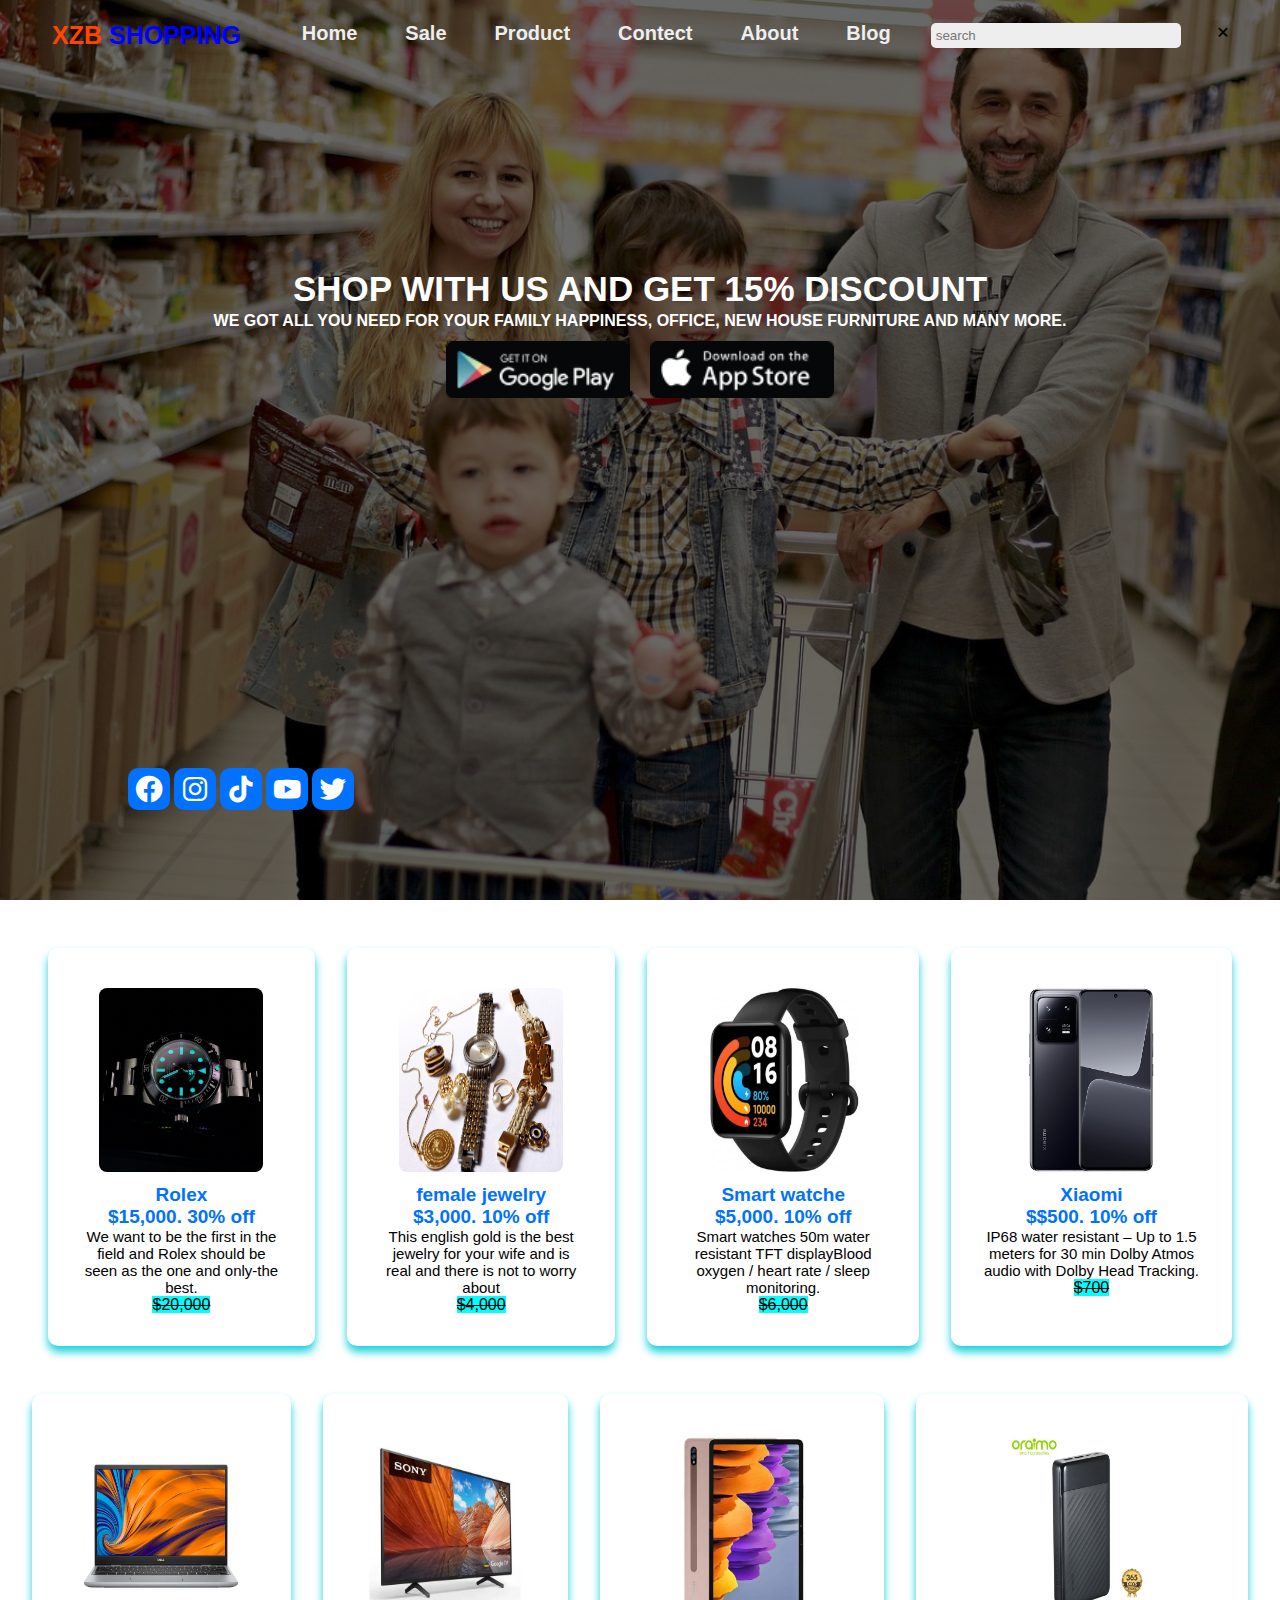
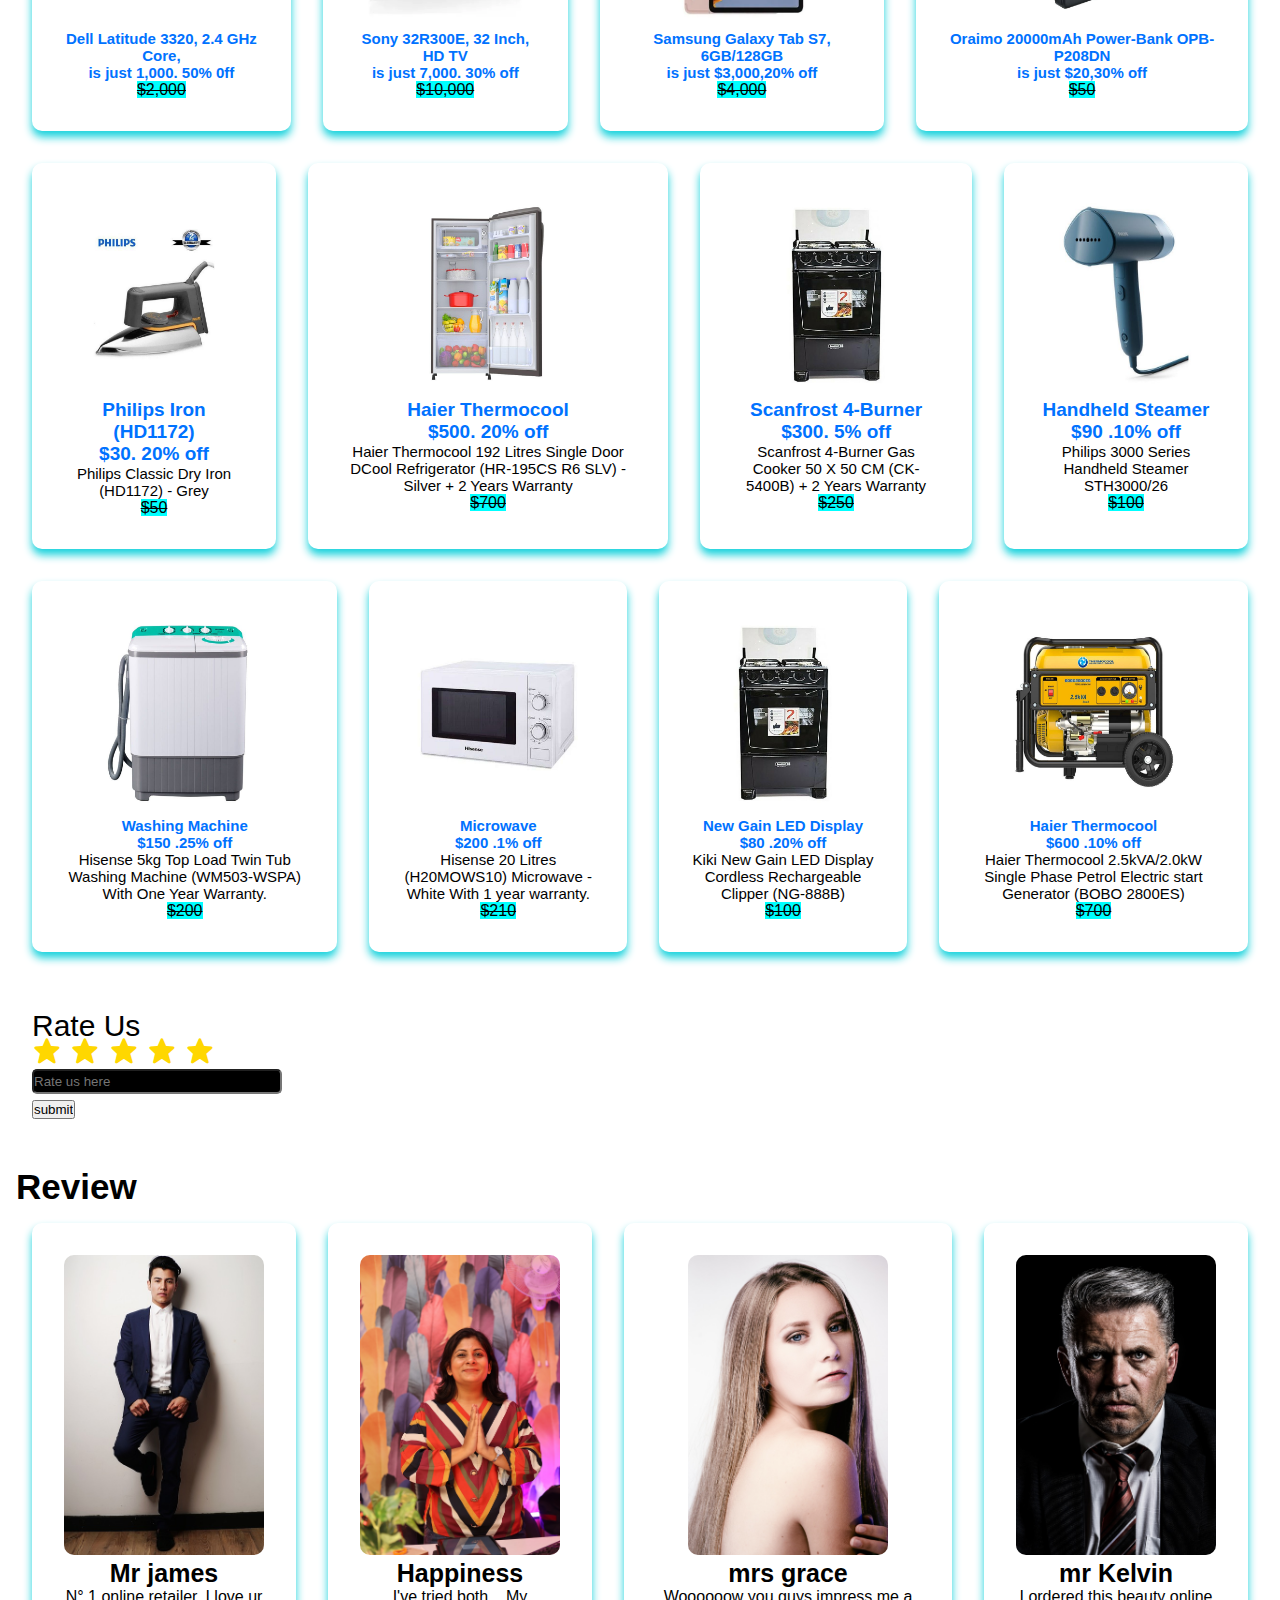
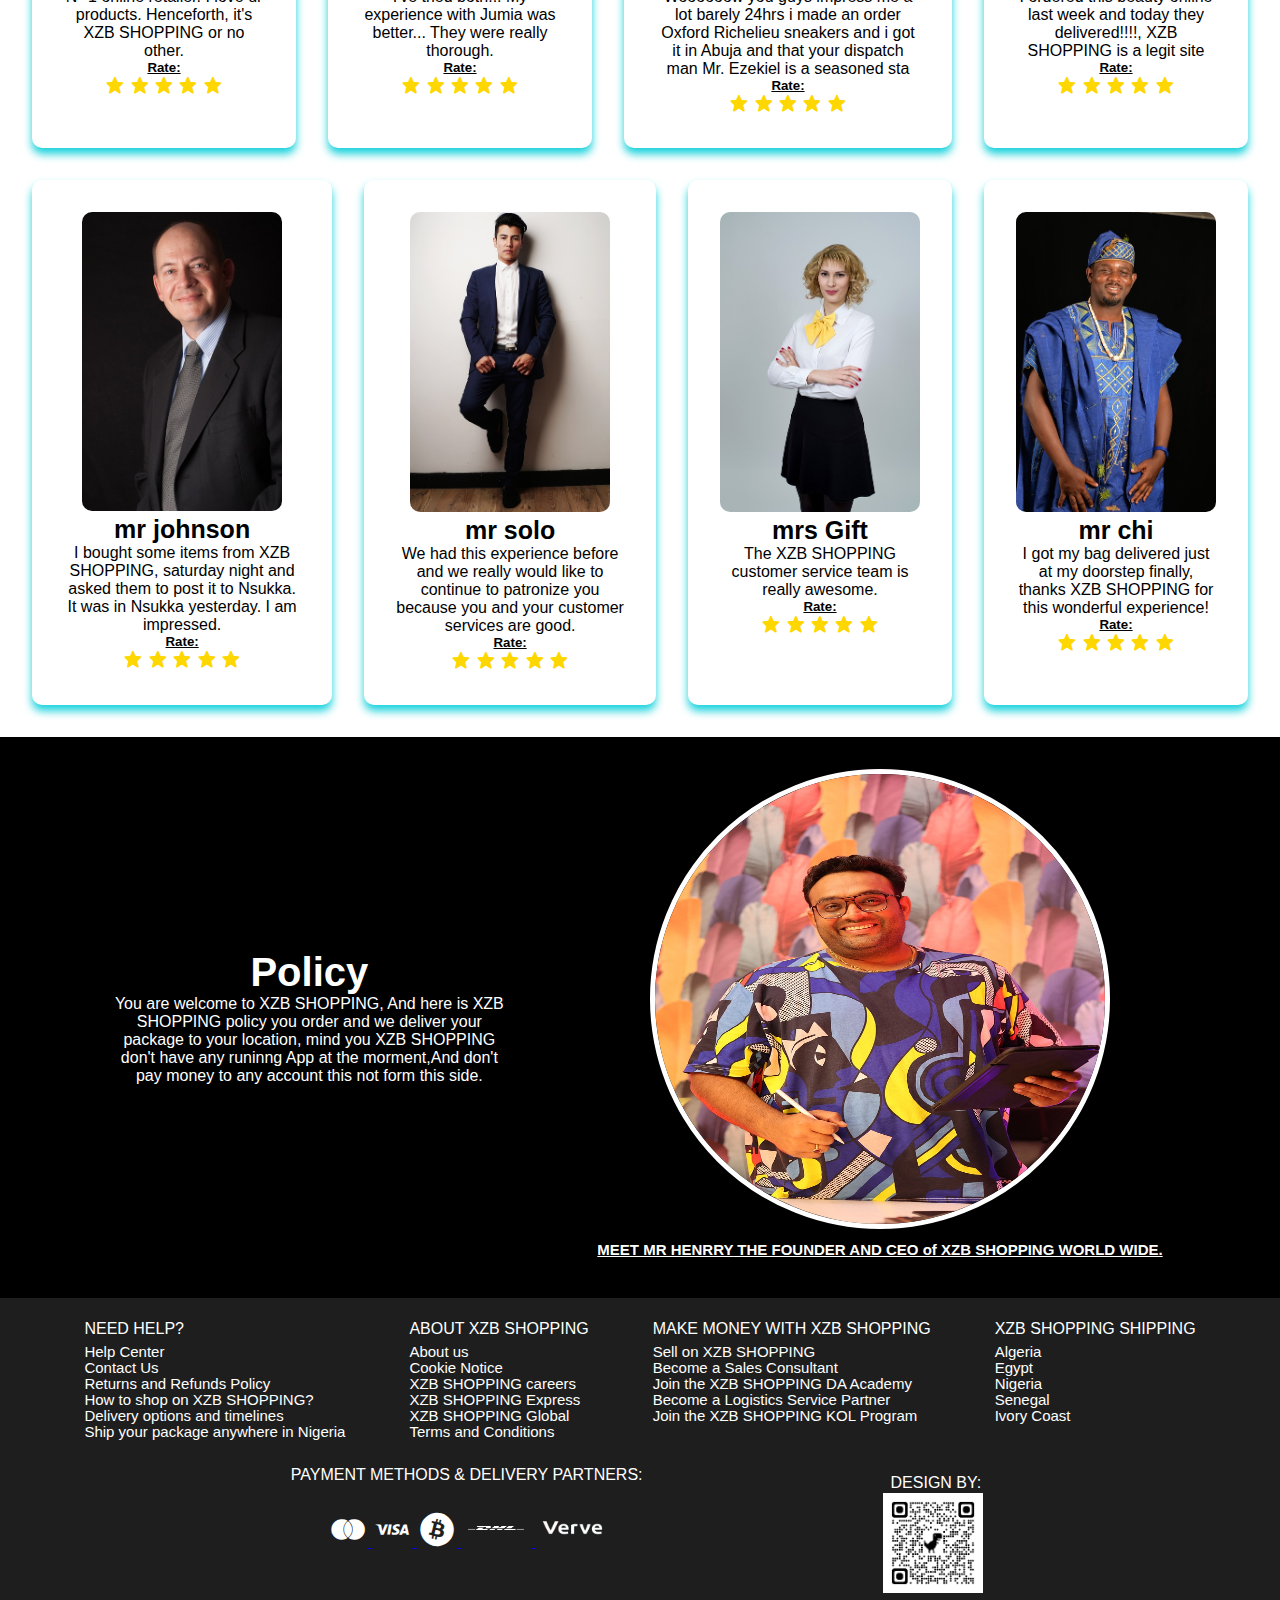
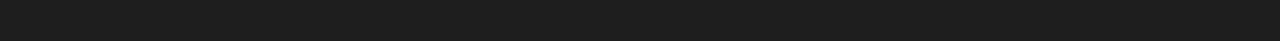
<file: index.html>
<!DOCTYPE html>
<html>
    <head>
        <meta charset="utf-8">
        <meta http-equiv="X-UA-Compatible" content="IE=edge">
        <title>XZB SHOPPING</title>
        <meta name="description" content="">
        <meta name="viewport" content="width=device-width, initial-scale=1">
        <link rel="shortcut icon" href="./incomm/xzb.jpg" type="image/x-icon">
        <link href='https://unpkg.com/boxicons@2.1.4/css/boxicons.min.css' rel='stylesheet'>
        <link rel="stylesheet" href="style.css">
    </head>
    <body>
        <!-- <div class="labels" id="dark-change"></div> -->
        <section>
            <div class="hero">
                <h1><span>XZB</span> SHOPPING</h1>
                <ul id="sidemenu">
                    <li><a href="#">Home</a></li>
                    <li><a href="#">Sale</a></li>
                    <li><a href="#">Product</a></li>
                    <li><a href="#">Contect</a></li>
                    <li><a href="#">About</a></li>
                    <li><a href="#">Blog</a></li>
                    <form action="google">
                        <label for="search">
                            <input class="search" type="search"  placeholder="search" name="Google" id="webp">
                        </label>
                    </form>
                    <i class='bx bx-x' onclick="closemenu()"></i>
                </ul>
                <i class='bx bx-menu' onclick="openmenu()"></i>
            </div>
            <div class="main-body">
                <h2>SHOP WITH US AND GET 15% DISCOUNT </h2>
                <P>
                    WE GOT ALL YOU NEED FOR YOUR FAMILY HAPPINESS,
                    OFFICE, NEW HOUSE FURNITURE AND MANY MORE.
                </P>
                <h3> <span>15% DISCOUNT</span> <br>let shop here</h3>
                <a href="#"><img src="./incomm/Untitled.png"></a>
                <a href="#"><img src="./incomm/Untitled2.png"></a>
            </div>
            <div class="media">
                <div class="social">
                    <a href="#"><i class='bx bxl-facebook-circle'></i></a>
                    <a href="#"><i class='bx bxl-instagram' ></i></a>
                    <a href="#"><i class='bx bxl-tiktok'></i></a>
                    <a href="#"><i class='bx bxl-youtube' ></i></a>
                    <a href="#"><i class='bx bxl-twitter' ></i></a>
                </div>
                <div class="card">
                    <p>pay with:</p>
                    <a href="#"><img src="./incomm/21.png"></a>
                    <a href="#"><img src="./incomm/22.png"></a>
                </div>
            </div> 
        </section>
        <div class="product">
            <div class="bxcard">
                <div class="bxcard">
                    <div class="card-list">
                        <a href="#">
                            <img src="./incomm/01.jpg">
                            <h2>
                                Rolex
                            </h2>
                            <h2>$15,000. 30% off</h2>
                            <p>
                                We want to be the first in the field and Rolex 
                                should be seen as the one and only-the best.
                            </p>
                        </a>
                        <span>$20,000</span>
                    </div>
                    <div class="card-list">
                        <a href="#">
                            <img src="./incomm/02.jpg">
                            <h2>
                                female jewelry
                            </h2>
                            <h2>$3,000. 10% off</h2>
                            <p>
                                This english gold is the best jewelry for your wife
                                and is real and there is not to worry about 
                            </p>
                        </a>
                        <span>$4,000</span>
                    </div>
                    <div class="card-list">
                        <a href="#">
                            <img src="./incomm/03.jpg">
                            <h2>
                                Smart watche
                            </h2>
                            <h2>$5,000. 10% off</h2>
                            <p>
                                Smart watches 50m water resistant TFT displayBlood 
                                oxygen / heart rate / sleep monitoring.
                            </p>
                            <span>$6,000</span>
                        </a>
                    </div>
                    <div class="card-list">
                        <a href="#">
                            <img src="./incomm/04.jpg">
                            <h2>
                                Xiaomi
                            </h2>
                            <h2>$$500. 10% off</h2>
                            <p>
                                IP68 water resistant – Up to 1.5 meters for 30 min
                            Dolby Atmos audio with Dolby Head Tracking.
                            </p>
                            <span>$700</span>
                        </a>
                    </div>
                    <!-- <div class="card-list">
                        <a href="#">
                            <img src="./incomm/05.jpg">
                            <h2>
                                Playstation 5 (PS5)
                            </h2>
                            <h2>$900. 10% off</h2>
                            <p>
                                Sony Playstation 5 (PS5) Console - Standard Edition (Japan)
                            </p>
                            <span>$1,000</span>
                        </a>
                    </div> -->
                </div>
            </div>
            <div class="bxshow">
                <div class="show">
                        <!-- <div class="card-show">
                            <a href="#">
                                <img src="./incomm/001.webp">
                                <h2>
                                    JBL Boombox 3, Wireless Speaker,
                                </h2>
                                <h2>
                                    Is just $500. 50% off
                                </h2>
                            </a>
                            <span>$1,000</span>
                        </div> -->
                        <div class="card-show">
                            <a href="#">
                                <img src="./incomm/002.webp">
                                <h2>
                                    Dell Latitude 3320, 2.4 GHz Core,
                                </h2>
                                <h2> 
                                    is just 1,000. 50% 0ff  
                                </h2>
                            </a>
                            <span>$2,000</span>
                        </div>
                        <div class="card-show">
                            <a href="#">
                                <img src="./incomm/003.webp">
                                <h2>
                                    Sony 32R300E, 32 Inch, HD TV
                                </h2>
                                <h2>
                                    is just 7,000. 30% off
                                </h2>
                            </a>
                            <span>$10,000</span>
                        </div>
                        <div class="card-show">
                            <a href="#">
                                <img src="./incomm/004.webp">
                                <h2>
                                    Samsung Galaxy Tab S7, 6GB/128GB
                                </h2>
                                <h2>
                                    is just $3,000,20% off
                                </h2>
                            </a>
                            <span>$4,000</span>
                        </div>
                        <div class="card-show">
                            <a href="#">
                                <img src="./incomm/005.jpg">
                                <h2>
                                    Oraimo 20000mAh Power-Bank OPB-P208DN
                                </h2>
                                <h2>
                                    is just $20,30% off
                                </h2>
                            </a>
                            <span>$50</span>
                        </div>
                </div>
            </div>
            <div class="menu">
                <div class="card-menu">
                    <a href="#">
                        <img src="./incomm/11.jpg">
                        <h2>
                            Philips Iron (HD1172)
                        </h2>
                        <h2>$30. 20% off</h2>
                        <p>
                            Philips Classic Dry Iron (HD1172) - Grey
                        </p>
                    </a>
                    <span>$50</span>
                </div>
                <div class="card-menu">
                    <a href="#">
                        <img src="./incomm/12.jpg">
                        <h2>
                            Haier Thermocool
                        </h2>
                        <h2>$500. 20% off</h2>
                        <p>
                            Haier Thermocool 192 Litres Single Door DCool Refrigerator 
                            (HR-195CS R6 SLV) - Silver + 2 Years Warranty
                        </p>
                    </a>
                    <span>$700</span>
                </div>
                <div class="card-menu">
                    <a href="#">
                        <img src="./incomm/13.jpg">
                        <h2>
                            Scanfrost 4-Burner
                        </h2>
                        <h2>$300. 5% off</h2>
                        <p>
                            Scanfrost 4-Burner Gas Cooker 50 X 50 CM 
                            (CK-5400B) + 2 Years Warranty
                        </p>
                    </a>
                    <span>$250</span>
                </div>
                <!-- <div class="card-menu">
                    <a href="#">
                        <img src="./incomm/14.html">
                        <h2>
                            Bullock Ladies
                        </h2>
                        <h2>$25. 5% off</h2>
                        <p>
                            Bullock Ladies Patent Sneakers
                        </p>
                    </a>
                    <span>$30</span>
                </div> -->
                <div class="card-menu">
                    <a href="#">
                        <img src="./incomm/015.jpg">
                        <h2>
                            Handheld Steamer
                        </h2>
                        <h2>$90 .10% off</h2>
                        <p>
                            Philips 3000 Series Handheld Steamer STH3000/26
                        </p>
                    </a>
                    <span>$100</span>
                </div>
            </div>
            <div class="main">
                <!-- <div class="card-main">
                    <a href="#">
                        <img src="./incomm/22.jpg">
                        <h2>
                            Air Conditioner 
                        </h2>
                        <h2>$350 .25% off</h2>
                        <p>
                            Nexus 1.5HP Split Air Conditioner 
                            (NX-MSSH12000SC TL) - White + Full Kit
                        </p>
                    </a>
                    <span>$400</span>
                </div> -->
                <div class="card-main">
                    <a href="#">
                        <img src="./incomm/21.jpg">
                        <h2>
                            Washing Machine
                        </h2>
                        <h2>$150 .25% off</h2>
                        <p>
                            Hisense 5kg Top Load Twin Tub Washing Machine 
                            (WM503-WSPA) With One Year Warranty.
                        </p>
                    </a>
                    <span>$200</span>
                </div>
                <div class="card-main">
                    <a href="#">
                        <img src="./incomm/15.jpg">
                        <h2>
                            Microwave
                        </h2>
                        <h2>$200 .1% off</h2>
                        <p>
                            Hisense 20 Litres (H20MOWS10) 
                            Microwave - White With 1 year warranty.
                        </p>
                    </a>
                    <span>$210</span>
                </div>
                <div class="card-main">
                    <a href="#">
                        <img src="./incomm/13.jpg">
                        <h2>
                            New Gain LED Display
                        </h2>
                        <h2>$80 .20% off</h2>
                        <p>
                            Kiki New Gain LED Display Cordless Rechargeable 
                            Clipper (NG-888B)
                        </p>
                    </a>
                    <span>$100</span>
                </div>
                <div class="card-main">
                    <a href="#">
                        <img src="./incomm/14.jpg">
                        <h2>
                            Haier Thermocool
                        </h2>
                        <h2>$600 .10% off</h2>
                        <p>
                            Haier Thermocool 2.5kVA/2.0kW Single Phase Petrol 
                            Electric start Generator (BOBO 2800ES)
                        </p>
                    </a>
                    <span>$700</span>
                </div>
            </div>
        </div>
        <div class="label">
            <p>Rate Us</p>
            <i class='bx bxs-star'></i>
            <i class='bx bxs-star'></i>
            <i class='bx bxs-star'></i>
            <i class='bx bxs-star'></i>
            <i class='bx bxs-star'></i>
            <form action="comment">
                <input class="text1" placeholder="Rate us here" name="comment" id="rate us">
            </form>
            <input type="submit" value="submit">
        </div>
        <div class="main-bod"> 
            <h3>Review</h3>
            <div class="main-table">
                <div class="bxtext">
                    <a href="#">
                        <img src="./incomm/000.jpg">
                        <h4>
                            Mr james
                        </h4>
                        <p>
                            N° 1 online retailer. I love ur products.
                            Henceforth, it's XZB SHOPPING or no other.
                        </p>
                    </a>
                    <h5>Rate:</h5>
                    <i class='bx bxs-star'></i>
                    <i class='bx bxs-star'></i>
                    <i class='bx bxs-star'></i>
                    <i class='bx bxs-star'></i>
                    <i class='bx bxs-star'></i>
                </div>
                <div class="bxtext">
                    <a href="#">
                        <img src="./incomm/0001.jpg">
                        <h4>
                            Happiness
                        </h4>
                        <p>
                            I've tried both... My experience with Jumia was better...
                            They were really thorough.
                        </p>
                    </a>
                    <h5>Rate:</h5>
                    <i class='bx bxs-star'></i>
                    <i class='bx bxs-star'></i>
                    <i class='bx bxs-star'></i>
                    <i class='bx bxs-star'></i>
                    <i class='bx bxs-star'></i>
                </div>
                <!-- <div class="bxtext">
                    <a href="#">
                        <img src="./incomm/0009.jpg">
                        <h4>
                            mrs Glory
                        </h4>
                        <p>
                            XZB SHOPPING is doing just great, You ve got a splendid online
                            shop,more grease to ur elbow, GODSPEED!!!!
                        </p>
                    </a>
                    <h5>Rate:</h5>
                    <i class='bx bxs-star'></i>
                    <i class='bx bxs-star'></i>
                    <i class='bx bxs-star'></i>
                    <i class='bx bxs-star'></i>
                    <i class='bx bxs-star'></i>
                </div> -->
                <div class="bxtext">
                    <a href="#">
                        <img src="./incomm/0008.jpg">
                        <h4>
                            mrs grace
                        </h4>
                        <p>
                            Woooooow you guys impress me a lot barely 24hrs i made
                            an order Oxford Richelieu sneakers and i got it in Abuja
                            and that your dispatch man Mr. Ezekiel is a seasoned sta
                        </p>
                    </a>
                    <h5>Rate:</h5>
                    <i class='bx bxs-star'></i>
                    <i class='bx bxs-star'></i>
                    <i class='bx bxs-star'></i>
                    <i class='bx bxs-star'></i>
                    <i class='bx bxs-star'></i>
                </div>
                <div class="bxtext">
                    <a href="#">
                        <img src="./incomm/0002.jpg">
                        <h4>
                            mr Kelvin
                        </h4>
                        <p>
                            I ordered this beauty online last week and today they
                            delivered!!!!, XZB SHOPPING is a legit site
                        </p>
                    </a>
                    <h5>Rate:</h5>
                    <i class='bx bxs-star'></i>
                    <i class='bx bxs-star'></i>
                    <i class='bx bxs-star'></i>
                    <i class='bx bxs-star'></i>
                    <i class='bx bxs-star'></i>
                </div>
            </div>
            <div class="main-table">
                <div class="bxtext">
                    <a href="#">
                    <img src="./incomm/0004.jpg">
                    <h4>
                        mr johnson
                    </h4>
                    <p>
                        I bought some items from XZB SHOPPING, saturday night and asked
                        them to post it to Nsukka. It was in Nsukka yesterday.
                        I am impressed.
                    </p>
                    </a>
                    <h5>Rate:</h5>
                    <i class='bx bxs-star'></i>
                    <i class='bx bxs-star'></i>
                    <i class='bx bxs-star'></i>
                    <i class='bx bxs-star'></i>
                    <i class='bx bxs-star'></i>
                </div>
                <div class="bxtext">
                    <a href="#">
                    <img src="./incomm/000.jpg">
                    <h4>
                        mr solo
                    </h4>
                    <p>
                        We had this experience before and we really would
                        like to continue to patronize you because you and your
                        customer services are good.
                    </p>
                    </a>
                    <h5>Rate:</h5>
                    <i class='bx bxs-star'></i>
                    <i class='bx bxs-star'></i>
                    <i class='bx bxs-star'></i>
                    <i class='bx bxs-star'></i>
                    <i class='bx bxs-star'></i>
                </div>
                <div class="bxtext">
                    <a href="#">
                    <img src="./incomm/0006.jpg">
                    <h4>
                        mrs Gift
                    </h4>
                    <p>
                        The XZB SHOPPING customer service team is really awesome.
                    </p>
                    </a>
                    <h5>Rate:</h5>
                    <i class='bx bxs-star'></i>
                    <i class='bx bxs-star'></i>
                    <i class='bx bxs-star'></i>
                    <i class='bx bxs-star'></i>
                    <i class='bx bxs-star'></i>
                </div>
                <!-- <div class="bxtext">
                    <a href="#">
                    <img src="./incomm/0007.jpg">
                    <h4>
                        mrs Peace
                    </h4>
                    <p>
                        I ordered this beauty online last week and today they
                        delivered!!!!  XZB SHOPPING is a legit site.
                    </p>
                    </a>
                    <h5>Rate:</h5>
                    <i class='bx bxs-star'></i>
                    <i class='bx bxs-star'></i>
                    <i class='bx bxs-star'></i>
                    <i class='bx bxs-star'></i>
                    <i class='bx bxs-star'></i>
                </div> -->
                <div class="bxtext">
                    <a href="#">
                    <img src="./incomm/0003.jpg">
                    <h4>
                        mr chi
                    </h4>
                    <p>
                        I got my bag delivered just at my doorstep finally, thanks
                        XZB SHOPPING for this wonderful experience!
                    </p>
                    </a>
                    <h5>Rate:</h5>
                    <i class='bx bxs-star'></i>
                    <i class='bx bxs-star'></i>
                    <i class='bx bxs-star'></i>
                    <i class='bx bxs-star'></i>
                    <i class='bx bxs-star'></i>
                </div>
            </div>
        </div>
        <div class="company">
            <div class="bxchart" >
                <h5>Policy</h5>
                <p>
                    You are welcome to XZB SHOPPING, And here is XZB SHOPPING policy 
                    you order and we deliver your package to your location,
                    mind you XZB SHOPPING don't have any runinng App at the 
                    morment,And don't pay money to any account this not form 
                    this side.
                </p>
            </div>
            <div class="picture">
                <img src="./incomm/ceo.jpg">
                <h6>MEET  <a href="#">MR HENRRY</a>  THE FOUNDER AND CEO of XZB SHOPPING WORLD WIDE. </h6>
            </div>
        </div>
        <div class="last">
            <div class="last-card">
                <div class="sql">
                    <div class="snm">
                        <p>NEED HELP?</p>
                        <ul>
                            <li><a href="#">Help Center</a></li>
                            <li><a href="#">Contact Us</a></li>
                            <li><a href="#">Returns and Refunds Policy</a></li>
                            <li><a href="#">How to shop on XZB SHOPPING?</a></li>
                            <li><a href="#">Delivery options and timelines</a></li>
                            <li><a href="#">Ship your package anywhere in Nigeria</a></li>
                        </ul>
                    </div>
                    <div class="snm">
                        <p>ABOUT XZB SHOPPING</p>
                        <ul>
                            <li><a href="#">About us</a></li>
                            <li><a href="#">Cookie Notice</a></li>
                            <li><a href="#">XZB SHOPPING careers</a></li>
                            <li><a href="#">XZB SHOPPING Express</a></li>
                            <li><a href="#">XZB SHOPPING Global</a></li>
                            <li><a href="#">Terms and Conditions</a></li>
                        </ul>
                    </div>
                </div>
                <div class="sql">
                    <div class="snm">
                        <p>MAKE MONEY WITH XZB SHOPPING</p>
                        <ul>
                            <li><a href="#">Sell on XZB SHOPPING</a></li>
                            <li><a href="#">Become a Sales Consultant</a></li>
                            <li><a href="#">Join the XZB SHOPPING DA Academy</a></li>
                            <li><a href="#">Become a Logistics Service Partner</a></li>
                            <li><a href="#">Join the XZB SHOPPING KOL Program</a></li>
                        </ul>
                    </div>
                    <div class="snm">
                        <p>XZB SHOPPING SHIPPING</p>
                        <ul>
                            <li><a href="#">Algeria</a></li>
                            <li><a href="#">Egypt</a></li>
                            <li><a href="#">Nigeria</a></li>
                            <li><a href="#">Senegal</a></li>
                            <li><a href="#">Ivory Coast</a></li>
                        </ul>
                    </div>
                </div>
            </div>
            <div class="anw">
                <div class="bnw">
                    <p>
                        PAYMENT METHODS & DELIVERY PARTNERS:
                    </p>
                    <a href="#">
                        <i class='bx bxl-mastercard'></i>
                        <i class='bx bxl-visa' ></i>
                        <i class='bx bxl-bitcoin'></i>
                        <img src="./incomm/DHL.png">
                        <img src="./incomm/verve.png">
                    </a>
                </div>
                <div class="code">
                    <p>DESIGN BY:</p>
                    <a href="https://www.instagram.com/ekelemon_solomon/">
                        <img src="./incomm/code.png">
                    </a>
                </div>
            </div>
        </div> 

        <script src="java.js"></script>
    </body>
</html>
</file>
<file: style.css>
*{
    margin: 0;
    padding: 0;
    box-sizing: border-box;
}

body{
    overflow-x: hidden;
    font-family: sans-serif;
}

/* .labels{
    position: absolute;
    width: 45px;
    
    height: 22px;
    top: 20px;
    border: 2px solid;
    border-radius: 20px;
}

.labels:before{
    position: absolute;
    content: "";
    width: 20px;
    height: 20px;
    left: -1px;
    top: -1px;
    border-radius: 50%;
    cursor: pointer;
    background: #fff;
    transition: 0.4s;
}

.labels.active::before{
    left: 24px;
    background: #fff;
}

body.night{
    background: #fff;
    color: #000;
} */

section{
    font-family: sans-serif;
    background: url(./incomm/1.jpg) rgba(17, 17, 17, 0.637);
    background-repeat: no-repeat;
    background-size: cover;
    background-blend-mode: darken;
    height: 100vh;
}  

.hero{
    /* position: relative; */
    display: flex;
    padding: 1rem;
    gap: 3rem;
    align-items: center;
    justify-content: center;
}

.hero h1{
    padding: 0.3rem;
    font-size: 25px;
    color: blue;
}

.hero span{
    font-size: 25px;
    color: orangered;
    text-decoration: none;
    background: none;
}

.hero ul{
    display: inline-flex;
    gap: 2rem;
    list-style-type: none;
    font-size: 20px;
    font-weight: 700;
}

.hero ul li a{
    text-decoration: none;
    color: #eee;
    padding: 0.5rem ;
}

.hero ul li a:hover{
    background: rgba(235, 231, 230, 0.338);
    animation-name: textzoom;
    animation-duration: 5s;
}

/* @keyframes textzoom{
    0%{
        font-size: 60%;
    }
    100%
    {
        font-size: 80%;
    }
} */

.hero a i{
    font-size: 40px;
    padding: 0.3rem;
    color: #fff;
    background: #000;
}

.hero i:hover{
    color: orangered;
    transition: .5s;
}

.hero .bx-menu{
    display: none;
}


.search{
    padding: 5px;
    width: 250px;
    height: 25px;
    border: none;
    border-radius: 5px;
    background: #eee;
    color: #000;
    outline: none;
}



.main-body{
    padding: 12.4rem;
    text-align: center;
    line-height: 1.5rem;
}

.main-body h2{
    padding: 0.5rem;
    color: #fff;
    font-size: 35px;
}

.main-body p{
    font-weight: 600;
    color: #fff;
}

.main-body img{
    padding: 0.5rem;
    width: 200px;
}

.main-body h3{
    display: none;
}

.media{
    display: none;
    position: absolute;
    display: flex;
    margin-left: 10%;
    bottom: 10%;
    align-items: center;
}

.social i{
    font-size: 2rem;
    padding: 0.3rem;
    border-radius: 10px;
    background: #0072ff;
    color: #fff;
}

.media a i:hover{
    background-color: #000;
    color: red;
}

.card{
    display: none;
    gap: 1rem;
    align-items: center;
    
}

.card p{
    color: #fff;
    font-size: 25px;
}

.card img{
    height: 50px;
    width: 110px;
}

.card img:hover{
    animation-name: t;
    transition: .5s;
}


.product{
    padding: 1rem;
    background: #fff;
    justify-content: center;
}



.bxcard{
    display: flex;
    padding: 1rem;
    gap: 2rem;
    border-radius: 1rem;
    text-align: center;
}

.card-list{
    padding: 2rem;
    background: #fff;
    color: #fff;
    border-radius: 10px;
    box-shadow: 0px 6px 8px rgba(18, 209, 219, 0.978);
}

.card-list a{
    text-decoration: none;
    color: #000;
}

.card-list img{
    padding: 0.5rem;
    height: 200px;
    width:180px;
    border-radius: 1rem;
}

.card-list h2{
    font-size: 19px;
    color: #0072ff;
}

span{
    color: #000;
    background: aqua;
    text-decoration: line-through;
}

.card-list p{
    font-size: 15px;
}


.card-list:hover{
    transition: .3s;
    background: rgba(255, 140, 0, 0.408);
}

.show{
    display: flex;
    padding: 1rem;
    gap: 2rem;
    border-radius: 1rem;
    text-align: center;
}

.card-show{
    padding: 2rem;
    background: #fff;
    color: #fff;
    border-radius: 10px;
    box-shadow: 0px 6px 8px rgba(18, 209, 219, 0.978);
}

.card-show a{
    text-decoration: none;
    color: #000;
}

.card-show img{
    padding: 0.5rem;
    height: 200px;
    width: 170px;
    border-radius: 1rem;
}

.card-show h2{
    font-size: 15px;
    color: #0072ff;
}


.card-show:hover{
    transition: .3s;
    background: rgba(255, 140, 0, 0.408);
}

.menu{
    display: flex;
    padding: 1rem;
    gap: 2rem;
    border-radius: 1rem;
    text-align: center;
}

.card-menu{
    padding: 2rem;
    background: #fff;
    color: #fff;
    border-radius: 10px;
    box-shadow: 0px 6px 8px rgba(18, 209, 219, 0.978);
}

.card-menu a{
    text-decoration: none;
    color: #000;
}

.card-menu img{
    padding: 0.5rem;
    height: 200px;
    width: 180px;
    border-radius: 1rem;
}

.card-menu h2{
    font-size: 19px;
    color: #0072ff;
}

.card-menu p{
    font-size: 15px;
}


.card-menu:hover{
    transition: .3s;
    background: rgba(255, 140, 0, 0.408);
}

.main{
    display: flex;
    padding: 1rem;
    gap: 2rem;
    border-radius: 1rem;
    text-align: center;
}

.card-main{
    padding: 2rem;
    background: #fff;
    color: #fff;
    border-radius: 10px;
    box-shadow: 0px 6px 8px rgba(18, 209, 219, 0.978);
}

.card-main a{
    text-decoration: none;
    color: #000;
}

.card-main img{
    padding: 0.5rem;
    height: 200px;
    width:180px;
    border-radius: 1rem;
}

.card-main h2{
    font-size: 15px;
    color: #0072ff;
}

.card-main p{
    font-size: 15px;
}

span{
    color: #000;
    background: aqua;
    text-decoration: line-through;
}


.card-main:hover{
    transition: .3s;
    background: rgba(255, 140, 0, 0.408);
}

.label{
    padding: 2rem;
    line-height: 20px;
    font-size: 30px;
}

.label i{
    color: gold;
}

.label i:hover{
    transition: .7s;
    color: rgb(217, 236, 5);
}

.text1{
    width: 250px;
    height: 25px;
    border-radius: 5px;
    color: #fff;
    background: #000;
}

.submit{
    color: #0072ff;
}

.main-bod{
    padding: 1rem;
}


.main-bod h3{
    color: #000;
    font-size: 35px;
}

.main-table{
    display: flex;
    padding: 1rem;
    text-align: center;
    gap: 2rem;
}

.bxtext{
    padding: 2rem;
    background: #fff;
    color: #fff;
    border-radius: 10px;
    box-shadow: 0px 6px 8px rgba(18, 209, 219, 0.978);
}

.bxtext img{
    width: 200px;
    /* height: 200px; */
    border-radius: 10px;
}

.bxtext a{
    text-decoration: none;
    color: #000;
}

.bxtext h4{
    font-size: 25px;
}

.bxtext h5{
    color: #000;
    text-decoration: underline;
}

.bxtext i{
    color: gold;
    font-size: 20px;
}

.bxtext:hover{
    transition: .3s;
    background: blue;
}

.company{
    display: flex;
    padding: 2rem;
    gap: 5rem;
    align-items: center;
    justify-content: center;
    border: #000;
    background: #000;
}

.bxchart {
    text-align: center;
}

.bxchart h5{
    font-size: 40px;
    color: #fff;
}

.bxchart p{
    color: #fff;
    width: 400px;
}

.picture{
    border-radius: 60rem;
}

.picture{
    text-align: center;
}

.picture img{
    width: 460px;
    height: 460px;
    border-radius: 60rem;
    border: 5px solid #fff;
}

.picture h6{
    padding: 0.5rem;
    font-size: 15px;
    color: #fff;
    text-decoration: underline;
}

.picture h6 a{
    color: #fff;
}

.picture h6 a:hover{
    transition: .5s;
    color: darkred;
}

.last{
    padding: 1rem;
    background: #000000e1;
    justify-content: center;
}

.last-card{
    display: flex;
    gap: 4rem;
    color: #fff;
    justify-content: center;
}

.sql{
    display: flex;
    gap: 4rem;
    color: #fff;
    justify-content: center;
}

.snm p{
    line-height: 30px;
}

.snm ul{
    font-size: 15px;
    line-height: 16px;
    list-style-type: none;
}

.snm ul li a{
    text-decoration: none;
    color: #fff;
}

.anw{
    display: flex;
    padding: 2rem;
    justify-content: center;
    gap: 15rem;
    line-height: 5px;
}

.bnw{
    text-align: center;
}

.bnw p{
    color: #fff;
}

.bnw i{
    font-size: 40px;
    color: #fff;
}

.bnw img{
    padding-top: 2rem;
    color: #fff;
    height: 70px;
    width: 70px;
}

.code P{
    padding: 0.5rem;
    color: #fff;
}

.code img{
    width: 100px;
}



@media only screen and (max-width: 480px){
    body{
        overflow-x: hidden;
    }
    section{
        background: url(./incomm/xzb.jpg) rgba(17, 17, 17, 0.809);
        background-position: center;
        background-blend-mode: darken;
        height: 100vh;
    }
    .hero h1{
        font-size: 25px;
    }
    .hero ul li{
        background: #ff004f;
        position: fixed;
        top: 0;
        right: 0;
        right: -130px;
        width: 130px;
        height: 100vh;
        padding-top: 50px;
        z-index: 2;
        transition: right 0.5s;
    }
    .hero ul li{
        display: block;
        margin: 25px;
    }
    nav ul .bx-menu{
        position: absolute;
        top: 25px;
        left: 25px;
        cursor: pointer;
    }
    .hero .bx-menu{
        display: block;
        color: #fff;
        font-size: 50px;
    }
    .main-body{
        position: absolute;
        display: flex;
        flex-direction: column;
        gap: 5%;
        top: 30%;
        padding: 50px;
        /* width: 200px; */
        text-align: center;
    }
    .main-body h2{
    display: none;
    }
    .main-body p{
        display: none;
    }
    .main-body h3{
        width: 200px;
    }
    .main-body img{
        display: none;
    }
    .social{
        position: absolute;
        display: flex;
        gap: 5px;
        top: 70%;
        text-align: center;
        padding-left: 10%;
    }
    .card{
        display: none;
    }
    .bxcard{
        display: flex;
        flex-direction: column;
    }
    .show{
        display: flex;
        flex-direction: column;
    }
    .menu{
        flex-direction: column;
    }
    .main{
        flex-direction: column;
    }
    .main-table{
        flex-direction: column;
    }
    .company{
        flex-direction: column;
        background: #eee;
        color: #000;
    }
    .company h5{
        color: #000;
    }
    .company p{
        font-size: 15px;
        color: #000;
        width: 300px;
        text-align: left;
    }
    .company img{
        height: 350px;
        width: 350px;
    }
    .company h6{
        color: #000;
    }
    .company h6 a{
        color: #000;
        transition: 0.5s;
    }
    .company h6 a:hover{
        color: aquamarine;
    }
    .last{
        flex-direction: column;
    }
    .last-card{
        padding: 10px;
        flex-direction: column;
    }
    .snm ul li a{
        line-height: 20px;
        letter-spacing: 3%;
        color: aquamarine;
    }
    .anw{
        flex-direction: column;
        padding: 0;
    }
    .bnw{
        display: none;
    }
}


@media only screen and (max-width: 760px){
    body{
        overflow-x: hidden;
    }
    section{
        background: url(./incomm/xzb.jpg) rgba(17, 17, 17, 0.753);
        background-position: center;
        background-blend-mode: darken;
        height: 100vh;
    }
    .hero {
        padding: 30px;
    }
    .hero h1{
        font-size: 20px;
    }
    .hero h1 span{
        background: none;
    }
    .hero ul{
        display: none;
    }
    .hero .bx-menu{
        display: block;
        color: #fff;
        font-size: 50px;
    }
    .main-body{
        position: absolute;
        display: flex;
        flex-direction: column;
        gap: 5%;
        top: 30%;
        padding: 50px;
        width: 200px;
        text-align: center;
        line-height: 100px;
    }
    .main-body h2{
        display: none;
        font-size: 28px;
    }
    .main-body p{
        display: none;
        line-height: 30px;
        font-weight: 100;
        width: 600px;
        font-size: 19px;
        text-align: center;
    }

    .main-body img{
        display: none;
    }
    .social{
        position: absolute;
        display: flex;
        gap: 10px;
        top: 70%;
        text-align: center;
        padding-left: 30%;
    }
    .social a i{
        background: none;
    }
    .card{
        display: none;
    }
    .bxcard{
        display: flex;
        flex-direction: column;
    }
    .show{
        display: flex;
        flex-direction: column;
    }
    .menu{
        flex-direction: column;
    }
    .main{
        flex-direction: column;
    }
    .main-table{
        flex-direction: column;
    }
    .company{
        flex-direction: column;
        background: #eee;
        color: #000;
    }
    .company h5{
        color: #000;
    }
    .company p{
        font-size: 15px;
        color: #000;
        width: 300px;
        text-align: left;
    }
    .company img{
        height: 350px;
        width: 350px;
    }
    .company h6{
        color: #000;
    }
    .company h6 a{
        color: #000;
        transition: 0.5s;
    }
    .company h6 a:hover{
        color: aquamarine;
    }
    .last{
        flex-direction: column;
    }
    .last-card{
        padding: 10px;
        flex-direction: column;
    }
    .snm ul li a{
        line-height: 20px;
        letter-spacing: 3%;
        color: aquamarine;
    }
    .anw{
        flex-direction: column;
        padding: 0;
    }
    .bnw{
        display: none;
    }
}


@media only screen and (max-width: 1130px){
    body{
        overflow-x: hidden;
    }
    section{
        background: url(./incomm/xzb.jpg) rgba(17, 17, 17, 0.753);
        background-position: center;
        background-blend-mode: darken;
        background-repeat: no-repeat;
        height: 100vh;
    }
    .hero {
        padding: 30px;
    }
    .hero h1{
        font-size: 22px;
    }
    .hero h1 span{
        font-size: 22px;
        background: none;
    }
    .hero ul{
        display: none;
    }
    .hero .bx-menu{
        display: block;
        color: #fff;
        font-size: 40px;
    }
    .main-body{
        position: absolute;
        display: flex;
        flex-direction: column;
        gap: 5%;
        top: 30%;
        padding: 50px;
        margin: 0;
        text-align: center;
        line-height: 100px;
    }
    .main-body h2{
        font-size: 25px;
    }
    .main-body p{
        display: none;
        line-height: 30px;
        font-weight: 100;
        font-size: 13px;
        text-align: center;
    }
    .main-body h3{
        font-size: 20px;
        color: #fff;
    }

    .main-body img{
        display: none;
    }
    .social{
        position: absolute;
        display: flex;
        gap: 10px;
        top: 70%;
        text-align: center;
        padding-left: 30%;
    }
    .social a i{
        background: none;
    }
    .card{
        display: none;
    }
    .bxcard{
        display: flex;
        flex-direction: column;
    }
    .show{
        display: flex;
        flex-direction: column;
    }
    .menu{
        flex-direction: column;
    }
    .main{
        flex-direction: column;
    }
    .main-table{
        flex-direction: column;
    }
    .company{
        flex-direction: column;
        background: #eee;
        color: #000;
    }
    .company h5{
        color: #000;
    }
    .company p{
        font-size: 15px;
        color: #000;
        width: 300px;
        text-align: left;
    }
    .company img{
        height: 350px;
        width: 350px;
    }
    .company h6{
        color: #000;
    }
    .company h6 a{
        color: #000;
        transition: 0.5s;
    }
    .company h6 a:hover{
        color: aquamarine;
    }
    .last{
        flex-direction: column;
    }
    .last-card{
        padding: 10px;
    }
    .sql{
        flex-direction: column;
        gap: 40%;
    }
    .snm ul li a{
        line-height: 20px;
        letter-spacing: 3%;
        color: aquamarine;
    }
    .anw{
        flex-direction: column;
        padding: 0;
    }
    .bnw{
        display: none;
    }
}
</file>
